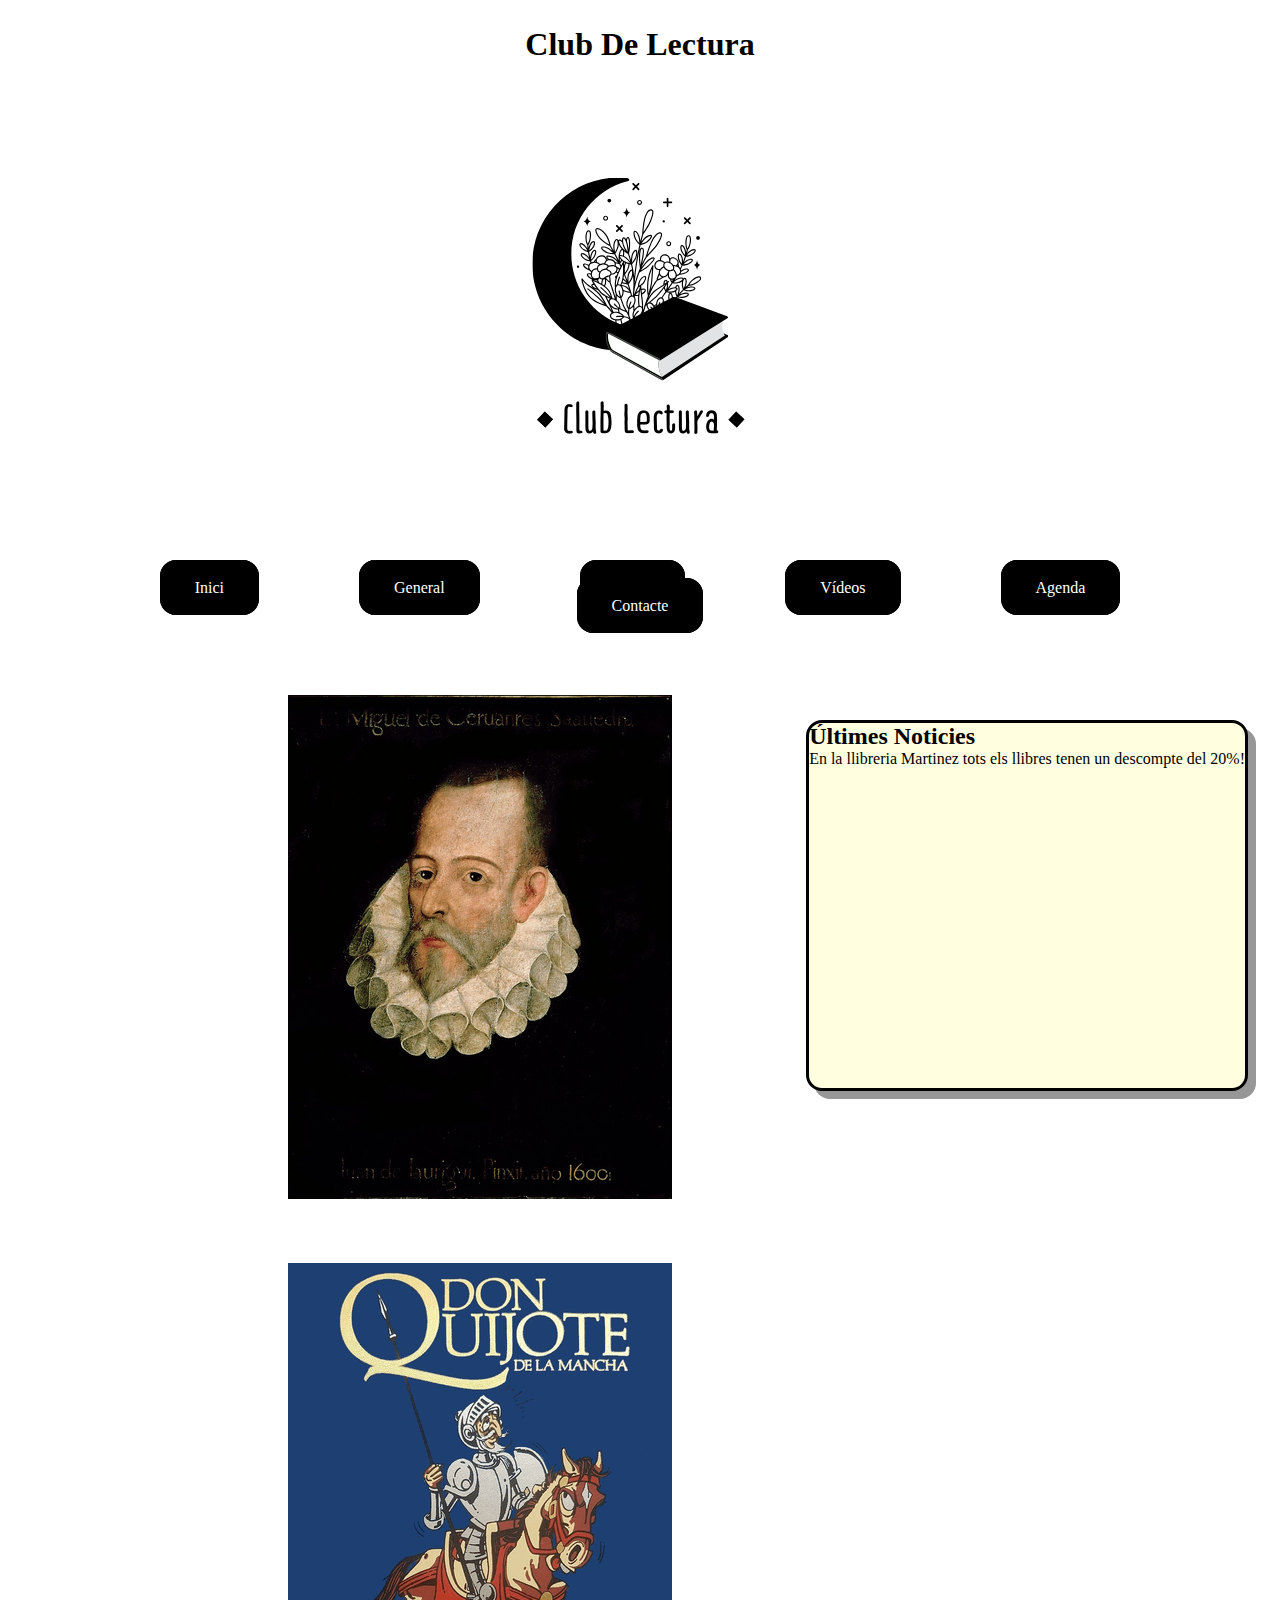
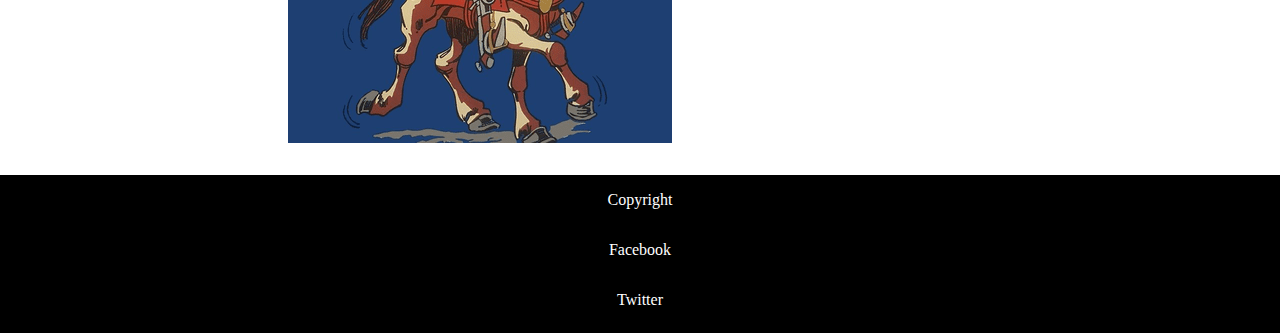
<file: index.html>
<!DOCTYPE html>
<html lang="ca">
    <head>
        <title>Maqueta Club Fans</title>
        <meta charset="UTF-8">
        <meta name="author" content="Manel">
        <meta name="viewport" content="width=device-width, initial-scale 1.0">
        <link rel="icon" href="img/favicon.png">
        <link rel="stylesheet" type="text/css" href="css/index.css"/>
    </head>
    <body>
        <header>
            <h1>Club De Lectura</h1>
            <img src="./img/readingclub.png" alt="Portada">
        </header>
        <nav>
            <ul>
                <li><a href="./index.html">Inici</a></li>
                <li><a href="./web/general.html">General</a></li>
                <li><a href="./web/fotos.html">Fotos</a></li>
                <li><a href="./web/videos.html">Vídeos</a></li>
                <li><a href="./web/agenda.html">Agenda</a></li>
                <li><a href="./web/contacte.html">Contacte</a></li>
            </ul>
        </nav>
        <main>
            <article>
                <img src="img/migueldecervantes.png" alt="Cervantes" id="imgcervantes">
                <img src="img/donquijote.png" alt="Quijote" id="imgquijote">
            </article>
            <aside>
                <h2>Últimes Noticies</h2>
                <p>En la llibreria Martinez tots els llibres tenen un descompte del 20%!</p>
            </aside>
        </main>
        <footer>
            <p class="footertext">Copyright</p>
            <a class="footertext" href="https://www.facebook.com/?locale=es_ES" target="_blank">Facebook</a>
            <a class="footertext" href="https://www.facebook.com/?locale=es_ES" target="_blank">Twitter</a>
        </footer>
    </body>
</html>
</file>
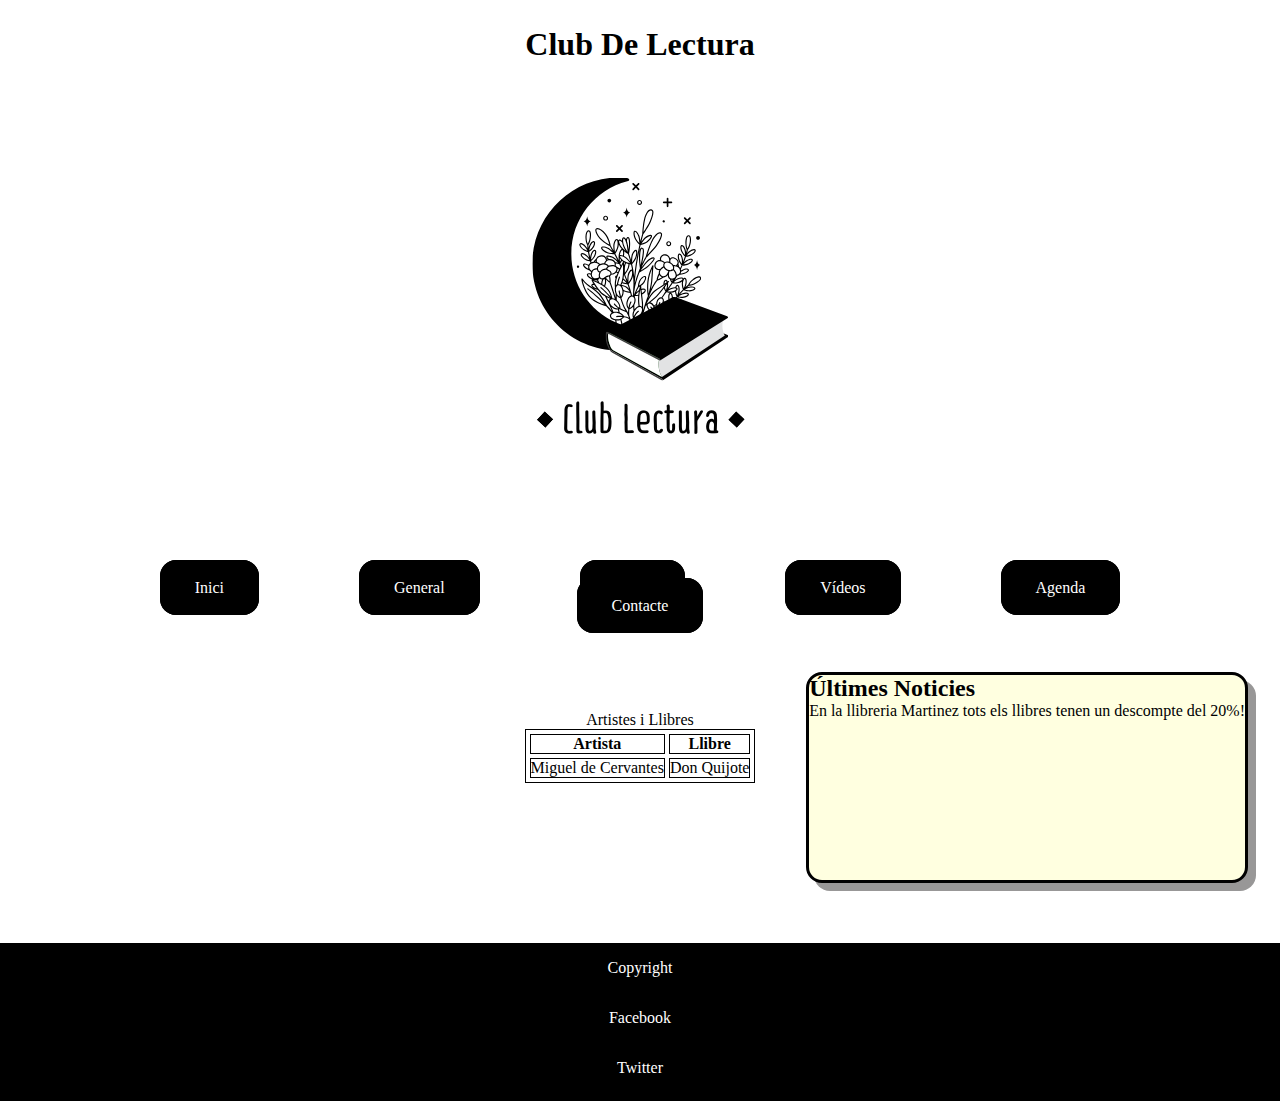
<file: web/agenda.html>
<!DOCTYPE html>
<html lang="ca">
    <head>
        <title>Maqueta Club Fans</title>
        <meta charset="UTF-8">
        <meta name="author" content="Manel">
        <meta name="viewport" content="width=device-width, initial-scale 1.0">
        <link rel="icon" href="../img/favicon.png">
        <link rel="stylesheet" type="text/css" href="../css/agenda.css"/>
    </head>
    <body>
        <header>
            <h1>Club De Lectura</h1>
            <img src="../img/readingclub.png" alt="Portada">
        </header>
        <nav>
            <ul>
                <li><a href="../index.html">Inici</a></li>
                <li><a href="./general.html">General</a></li>
                <li><a href="./fotos.html">Fotos</a></li>
                <li><a href="./videos.html">Vídeos</a></li>
                <li><a href="./agenda.html">Agenda</a></li>
                <li><a href="./contacte.html">Contacte</a></li>
            </ul>
        </nav>
        <main>
            <table>
                <caption>Artistes i Llibres</caption>
                <thead>
                    <tr>
                        <th>Artista</th>
                        <th>Llibre</th>
                    </tr>
                </thead>
                <tbody>
                    <tr>
                        <td>Miguel de Cervantes</td>
                        <td>Don Quijote</td>
                    </tr>
                </tbody>
            </table>
        </main>
        <aside>
            <h2>Últimes Noticies</h2>
            <p>En la llibreria Martinez tots els llibres tenen un descompte del 20%!</p>
        </aside>
        <footer>
            <p class="footertext">Copyright</p>
            <a class="footertext" href="https://www.facebook.com/?locale=es_ES" target="_blank">Facebook</a>
            <a class="footertext" href="https://www.facebook.com/?locale=es_ES" target="_blank">Twitter</a>
        </footer>
    </body>
</html>
</file>
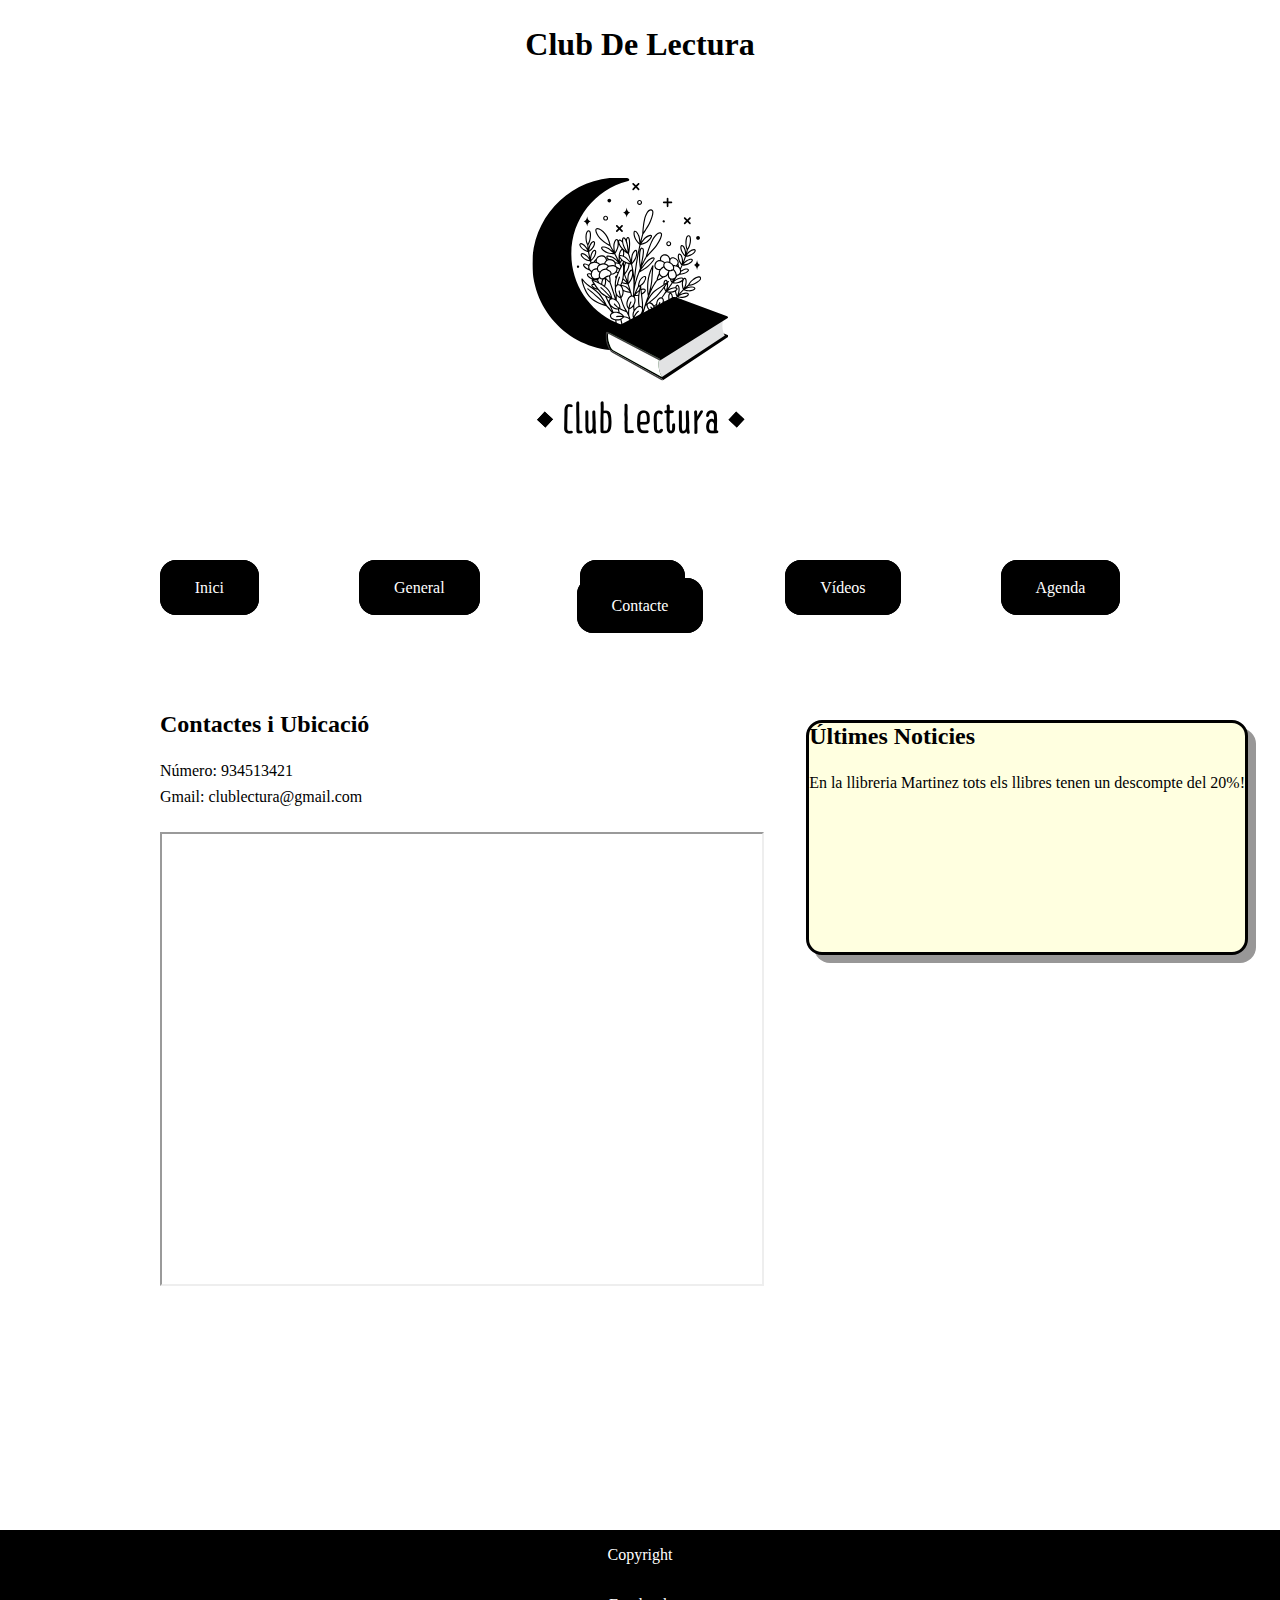
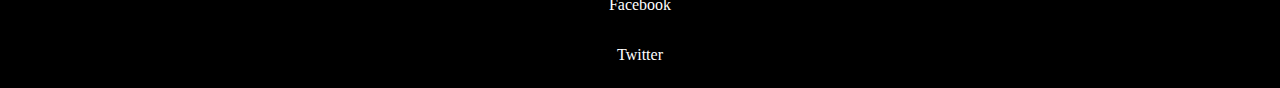
<file: web/contacte.html>
<!DOCTYPE html>
<html lang="ca">
    <head>
        <title>Maqueta Club Fans</title>
        <meta charset="UTF-8">
        <meta name="author" content="Manel">
        <meta name="viewport" content="width=device-width, initial-scale 1.0">
        <link rel="icon" href="../img/favicon.png">
        <link rel="stylesheet" type="text/css" href="../css/contacte.css"/>
        
    </head>
    <body>
        <header>
            <h1>Club De Lectura</h1>
            <img src="../img/readingclub.png" alt="Portada">
        </header>
        <nav>
            <ul>
                <li><a href="../index.html">Inici</a></li>
                <li><a href="./general.html">General</a></li>
                <li><a href="./fotos.html">Fotos</a></li>
                <li><a href="./videos.html">Vídeos</a></li>
                <li><a href="./agenda.html">Agenda</a></li>
                <li><a href="./contacte.html">Contacte</a></li>
            </ul>
        </nav>
        <main>
            <h2>Contactes i Ubicació</h2>
            <ul>
                <li>Número: 934513421</li>
                <li>Gmail: clublectura@gmail.com</li>
            </ul>
            <br>
            <iframe src="https://www.google.com/maps/embed?pb=!1m18!1m12!1m3!1d22523.64664973896!2d2.222026383539817!3d41.61528487759909!2m3!1f0!2f0!3f0!3m2!1i1024!2i768!4f13.1!3m3!1m2!1s0x12a4c7212cd2e36b%3A0x80987a0f4e44c3d6!2sBiblioteca%20de%20Lli%C3%A7%C3%A0%20d&#39;Amunt%E2%80%94Ca%20l&#39;Oliveres!5e0!3m2!1ses!2ses!4v1697522652508!5m2!1ses!2ses" width="600" height="450" allowfullscreen="" loading="lazy" referrerpolicy="no-referrer-when-downgrade"></iframe>
            <aside>
                <h2>Últimes Noticies</h2>
                <p>En la llibreria Martinez tots els llibres tenen un descompte del 20%!</p>
            </aside>
        </main>
        <footer>
            <p class="footertext">Copyright</p>
            <a class="footertext" href="https://www.facebook.com/?locale=es_ES" target="_blank">Facebook</a>
            <a class="footertext" href="https://www.facebook.com/?locale=es_ES" target="_blank">Twitter</a>
        </footer>
    </body>
</html>
</file>
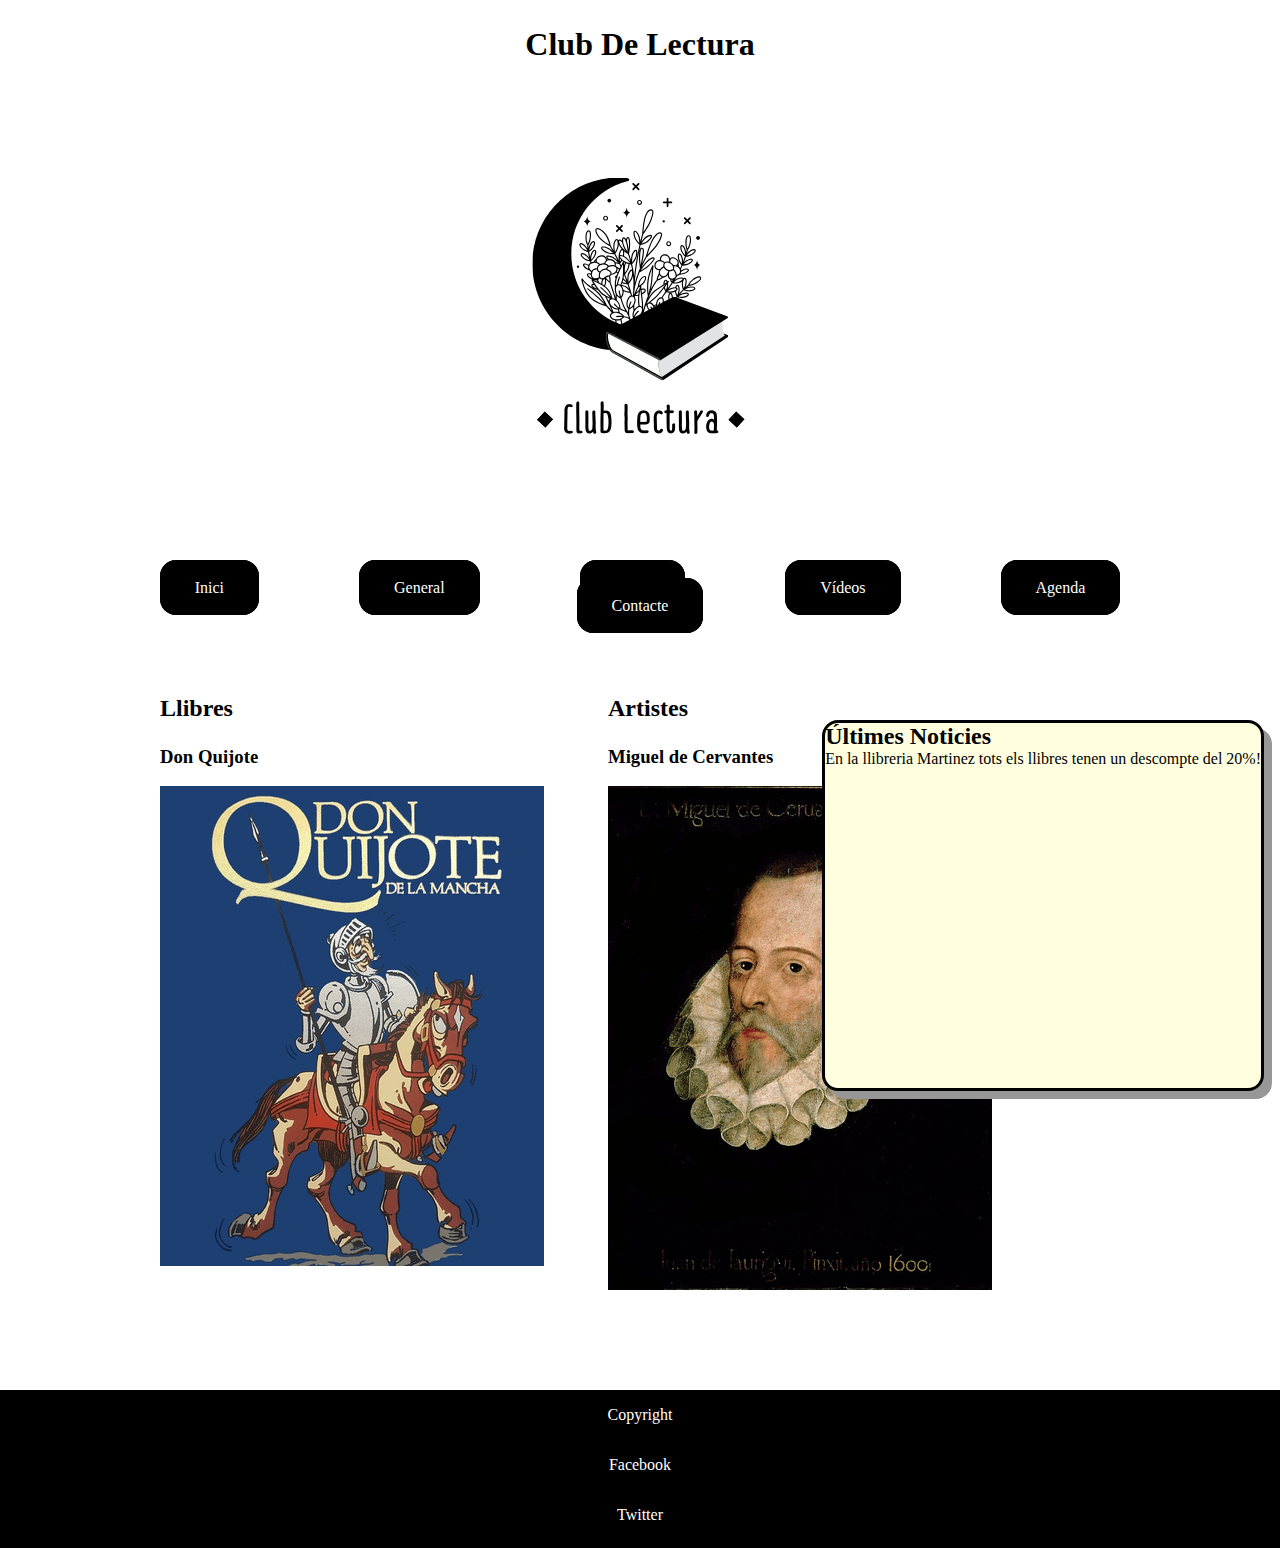
<file: web/fotos.html>
<!DOCTYPE html>
<html lang="ca">
    <head>
        <title>Maqueta Club Fans</title>
        <meta charset="UTF-8">
        <meta name="author" content="Manel">
        <meta name="viewport" content="width=device-width, initial-scale 1.0">
        <link rel="icon" href="../img/favicon.png">
        <link rel="stylesheet" type="text/css" href="../css/fotos.css"/>
        
    </head>
    <body>
        <header>
            <h1>Club De Lectura</h1>
            <img src="../img/readingclub.png" alt="Portada">
        </header>
        <nav>
            <ul>
                <li><a href="../index.html">Inici</a></li>
                <li><a href="./general.html">General</a></li>
                <li><a href="./fotos.html">Fotos</a></li>
                <li><a href="./videos.html">Vídeos</a></li>
                <li><a href="./agenda.html">Agenda</a></li>
                <li><a href="./contacte.html">Contacte</a></li>
            </ul>
        </nav>
        <main>
            <article>
                <section id="llibres">
                    <h2>Llibres</h2>
                    <h3>Don Quijote</h3>
                    <img id="imgquijote" src="../img/donquijote.png" alt="Quijote">
                </section>
                <section id="artistes">
                    <h2>Artistes</h2>
                    <h3>Miguel de Cervantes</h3>
                    <img id="imgcervantes" src="../img/migueldecervantes.png" alt="Cervantes">
                </section>
            </article>
            <aside>
                <h2>Últimes Noticies</h2>
                <p>En la llibreria Martinez tots els llibres tenen un descompte del 20%!</p>
            </aside>
        </main>
        <footer>
            <p class="footertext">Copyright</p>
            <a class="footertext" href="https://www.facebook.com/?locale=es_ES" target="_blank">Facebook</a>
            <a class="footertext" href="https://www.facebook.com/?locale=es_ES" target="_blank">Twitter</a>
        </footer>
    </body>
</html>
</file>
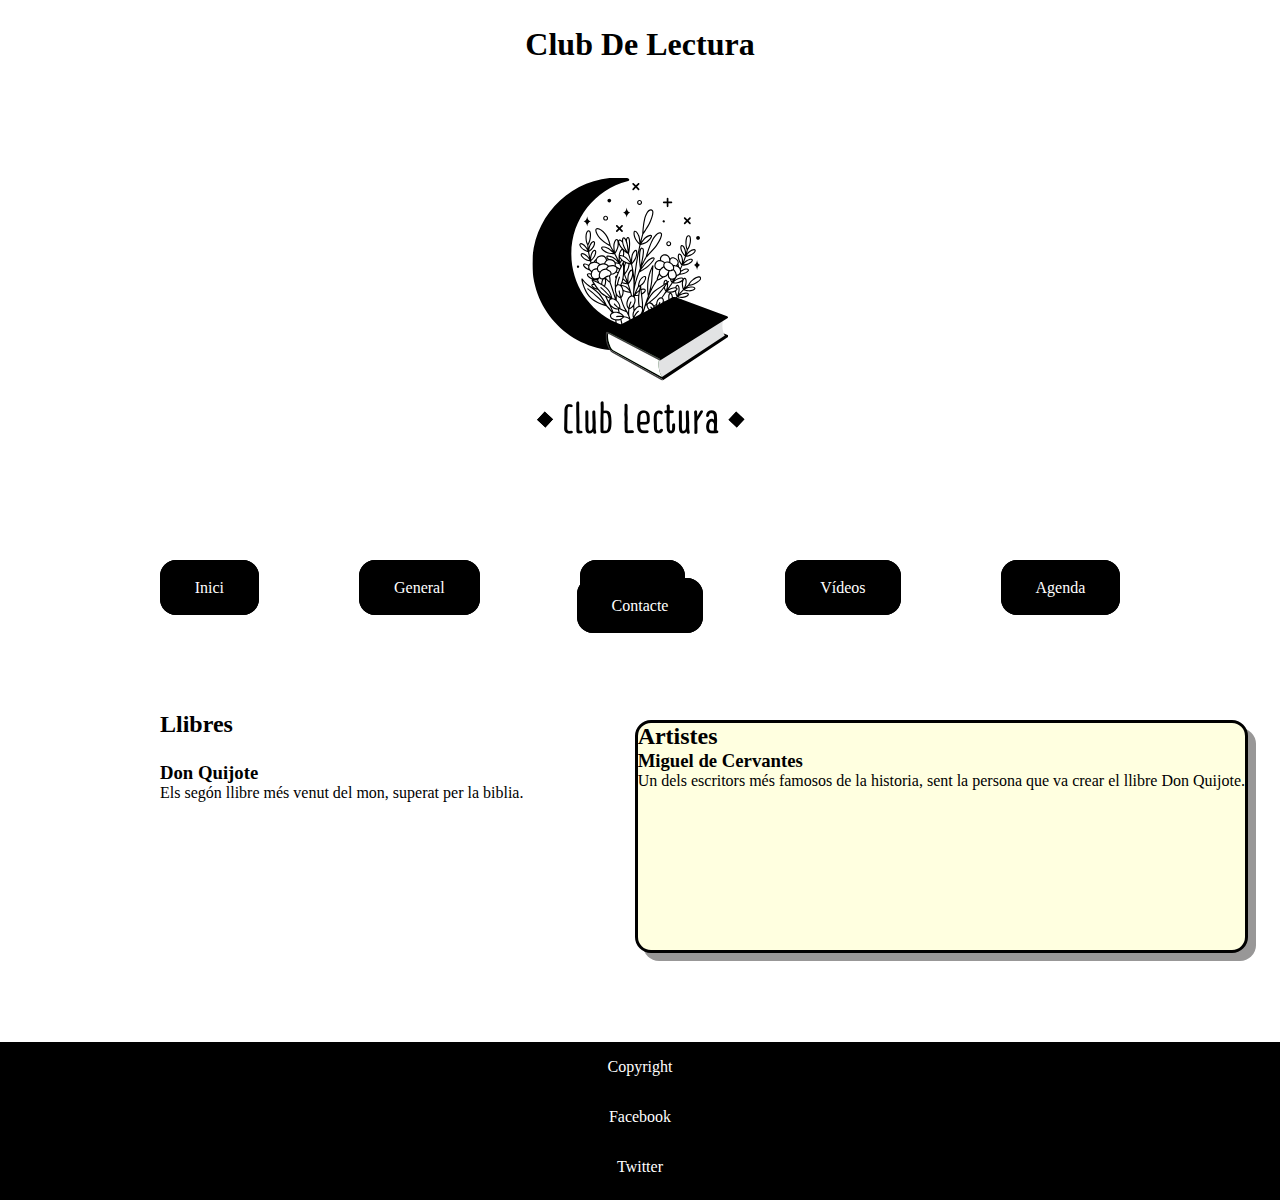
<file: web/general.html>
<!DOCTYPE html>
<html lang="ca">
    <head>
        <title>Maqueta Club Fans</title>
        <meta charset="UTF-8">
        <meta name="author" content="Manel">
        <meta name="viewport" content="width=device-width, initial-scale 1.0">
        <link rel="icon" href="../img/favicon.png">
        <link rel="stylesheet" type="text/css" href="../css/general.css"/>
        
    </head>
    <body>
        <header>
            <h1>Club De Lectura</h1>
            <img src="../img/readingclub.png" alt="Portada">
        </header>
        <nav>
            <ul>
                <li><a href="../index.html">Inici</a></li>
                <li><a href="./general.html">General</a></li>
                <li><a href="./fotos.html">Fotos</a></li>
                <li><a href="./videos.html">Vídeos</a></li>
                <li><a href="./agenda.html">Agenda</a></li>
                <li><a href="./contacte.html">Contacte</a></li>
            </ul>
        </nav>
        <main>
            <article>
                <h2>Llibres</h2>
                <h3>Don Quijote</h3>
                <p>Els segón llibre més venut del mon, superat per la biblia.</p>
            </article>
            <aside>
                <h2>Artistes</h2>
                <h3>Miguel de Cervantes</h3>
                <p>Un dels escritors més famosos de la historia, sent la persona que va crear el llibre Don Quijote.</p>
            </aside>
        </main>
        <footer>
            <p class="footertext">Copyright</p>
            <a class="footertext" href="https://www.facebook.com/?locale=es_ES" target="_blank">Facebook</a>
            <a class="footertext" href="https://www.facebook.com/?locale=es_ES" target="_blank">Twitter</a>
        </footer>
    </body>
</html>
</file>
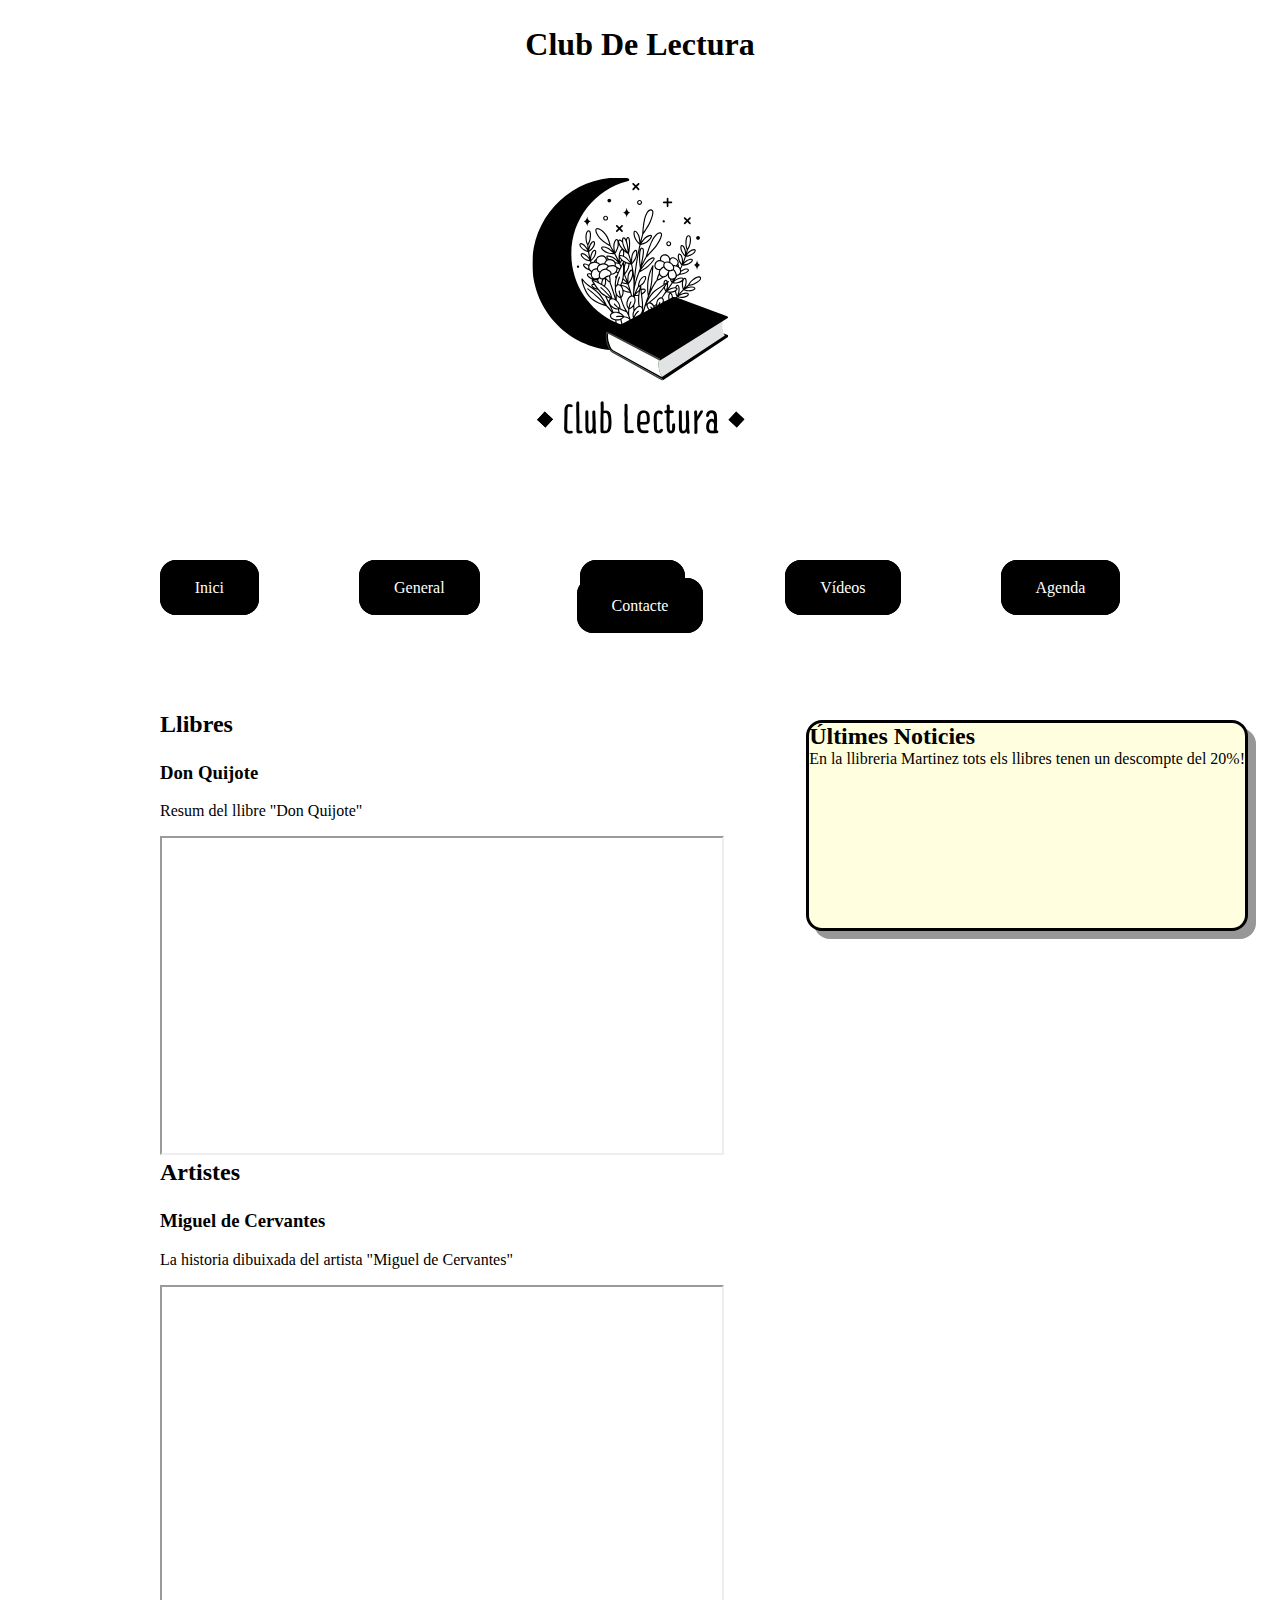
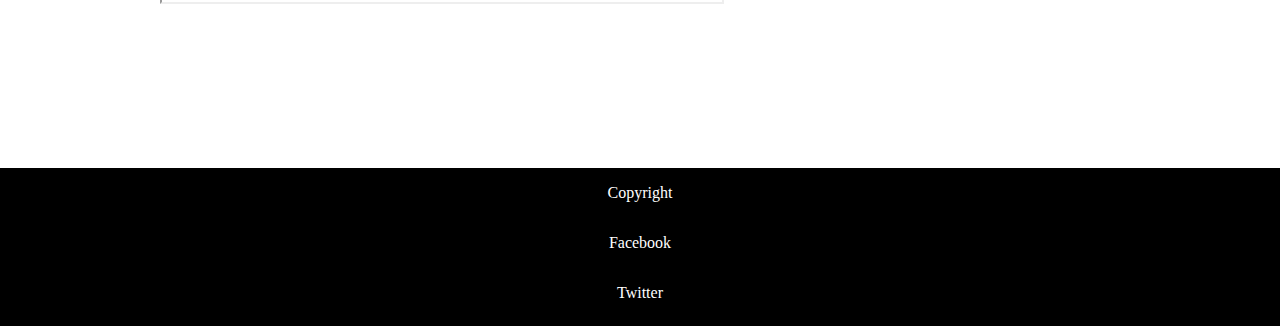
<file: web/videos.html>
<!DOCTYPE html>
<html lang="ca">
    <head>
        <title>Maqueta Club Fans</title>
        <meta charset="UTF-8">
        <meta name="author" content="Manel">
        <meta name="viewport" content="width=device-width, initial-scale 1.0">
        <link rel="icon" href="../img/favicon.png">
        <link rel="stylesheet" type="text/css" href="../css/videos.css"/>
        
    </head>
    <body>
        <header>
            <h1>Club De Lectura</h1>
            <img src="../img/readingclub.png" alt="Portada">
        </header>
        <nav>
            <ul>
                <li><a href="../index.html">Inici</a></li>
                <li><a href="./general.html">General</a></li>
                <li><a href="./fotos.html">Fotos</a></li>
                <li><a href="./videos.html">Vídeos</a></li>
                <li><a href="./agenda.html">Agenda</a></li>
                <li><a href="./contacte.html">Contacte</a></li>
            </ul>
        </nav>
        <main>
            <article>
                <section>
                    <h2>Llibres</h2>
                    <h3>Don Quijote</h3>
                    <p>Resum del llibre "Don Quijote"</p>
                    <iframe width="560" height="315" src="https://www.youtube.com/embed/4kl0nnX7YOY?si=61DtnK0PoeMLMvFt" title="Resum Don Quijote" allow="accelerometer; autoplay; clipboard-write; encrypted-media; gyroscope; picture-in-picture;" allowfullscreen name="DonQuijoteVideo"></iframe>

                </section>
                <section>
                    <h2>Artistes</h2>
                    <h3>Miguel de Cervantes</h3>
                    <p>La historia dibuixada del artista "Miguel de Cervantes"</p>
                    <!--<iframe width="560" height="315" controls preload="none" poster="https://i.mkt.lu/cont/2828589/1024/576/miguel-de-cervantes.jpg"><source src="../vid/MiguelDeCervantes.mp4" type="video/mp4"></iframe> arxiu massa gran per a GitHub, s'utilitzarà <video>-->
                    <iframe width="560" height="315" src="https://www.youtube.com/embed/xX9qXbvOy1E?si=uRfXxgo00df_RW8B" title="Resum Miguel de Cervantes" allow="accelerometer; autoplay; clipboard-write; encrypted-media; gyroscope; picture-in-picture;" allowfullscreen name="MiguelCervantesVideo"></iframe>
                </section>
            </article>
            <aside>
                <h2>Últimes Noticies</h2>
                <p>En la llibreria Martinez tots els llibres tenen un descompte del 20%!</p>
            </aside>
        </main>
        <footer>
            <p class="footertext">Copyright</p>
            <a class="footertext" href="https://www.facebook.com/?locale=es_ES" target="_blank">Facebook</a>
            <a class="footertext" href="https://www.facebook.com/?locale=es_ES" target="_blank">Twitter</a>
        </footer>
    </body>
</html>
</file>
<file: css/index.css>
*{
    margin: 0;
    padding: 0;
}

/* titol e imatge d'inici */

header h1{
    text-align: center;
    margin-top: 2%;
    font-family: cursive;
}
header img{
    display: block;
    margin-left: auto;
    margin-right: auto;
}

/* Menú */

nav {
    text-align: center;
    padding: 1em;
}

nav li {
    display: inline;
    margin: 3em;
    
}
nav a {
    background-color: black;
    padding: 1em;
    padding-left: 2em;
    padding-right: 2em;
    border-style: solid;
    border-color: black;
    border-radius: 1em;
    text-decoration: none;
    color: white;
    font-family: cursive;
}

nav a:hover {
    background-color: white;
    color: black;
}

/* Imatges */

article {
    margin-top: 4em;
}

#imgcervantes, #imgquijote {
    display: block;
    margin-left: auto;
    margin-right: 38em;
}

#imgquijote {
    padding-top: 4em;
}

/*Noticies*/

aside {
    display: block;
    position: absolute;
    top: 45em;
    right: 2em;
    font-family: cursive;
    border: solid;
    padding-bottom: 20em;
    border-radius: 1em;
    background-color: #FFFFE0;
    box-shadow: 0.5em 0.5em rgb(152, 151, 151);
}

/*footer*/

footer {
    margin-top: 2em;
    padding-bottom: 0.5em;
    background-color: black;
}

.footertext{
    display: block;
    margin: 1em;
    text-align: center;
    text-decoration: none;
    color: white;
    font-family: cursive;
    padding-top: 1em;
}
</file>
<file: css/agenda.css>
*{
    margin: 0;
    padding: 0;
}

/* titol e imatge d'inici */

header h1{
    text-align: center;
    margin-top: 2%;
    font-family: cursive;
}
header img{
    display: block;
    margin-left: auto;
    margin-right: auto;
}

/* Menú */

nav {
    text-align: center;
    padding: 1em;
}

nav li {
    display: inline;
    margin: 3em;
    
}
nav a {
    background-color: black;
    padding: 1em;
    padding-left: 2em;
    padding-right: 2em;
    border-style: solid;
    border-color: black;
    border-radius: 1em;
    text-decoration: none;
    color: white;
    font-family: cursive;
}

nav a:hover {
    background-color: white;
    color: black;
}

/* Taula */

table, th, td{
    font-family: cursive;
    border-collapse: separate;
    border-spacing: 4px 4px;
    border: 1px solid;
}
table {
    margin-right: auto;
    margin-left: auto;
    margin-top: 5em;
    margin-bottom: 10em;
    table-layout: auto;
}


/*Noticies*/

aside {
    display: block;
    position: absolute;
    top: 42em;
    right: 2em;
    font-family: cursive;
    border: solid;
    padding-bottom: 10em;
    border-radius: 1em;
    background-color: #FFFFE0;
    box-shadow: 0.5em 0.5em rgb(152, 151, 151);
}

/*footer*/

footer {
    margin-top: 2em;
    padding-bottom: 0.5em;
    background-color: black;
}

.footertext{
    display: block;
    margin: 1em;
    text-align: center;
    text-decoration: none;
    color: white;
    font-family: cursive;
    padding-top: 1em;
}
</file>
<file: css/contacte.css>
*{
    margin: 0;
    padding: 0;
}

/* titol e imatge d'inici */

header h1{
    text-align: center;
    margin-top: 2%;
    font-family: cursive;
}
header img{
    display: block;
    margin-left: auto;
    margin-right: auto;
}

/* Menú */

nav {
    text-align: center;
    padding: 1em;
}

nav li {
    display: inline;
    margin: 3em;
    
}
nav a {
    background-color: black;
    padding: 1em;
    padding-left: 2em;
    padding-right: 2em;
    border-style: solid;
    border-color: black;
    border-radius: 1em;
    text-decoration: none;
    color: white;
    font-family: cursive;
}

nav a:hover {
    background-color: white;
    color: black;
}

/* Contactes */

main {
    font-family: cursive;
    margin-left: 10em;
    margin-top: 5em;
    margin-bottom: 15em;
}
main h2 {
    margin-bottom: 1em;
}
main ul {
    list-style-type: none;
}
main li {
    margin-bottom: 0.5em;
}

article h2 {
    margin-bottom: 1em;
}

/*Noticies*/

aside {
    display: block;
    position: absolute;
    top: 45em;
    right: 2em;
    font-family: cursive;
    border: solid;
    padding-bottom: 10em;
    border-radius: 1em;
    background-color: #FFFFE0;
    box-shadow: 0.5em 0.5em rgb(152, 151, 151);
}

/*footer*/

footer {
    margin-top: 2em;
    padding-bottom: 0.5em;
    background-color: black;
}

.footertext{
    display: block;
    margin: 1em;
    text-align: center;
    text-decoration: none;
    color: white;
    font-family: cursive;
    padding-top: 1em;
}
</file>
<file: css/fotos.css>
*{
    margin: 0;
    padding: 0;
}

/* titol e imatge d'inici */

header h1{
    text-align: center;
    margin-top: 2%;
    font-family: cursive;
}
header img{
    display: block;
    margin-left: auto;
    margin-right: auto;
}

/* Menú */

nav {
    text-align: center;
    padding: 1em;
}

nav li {
    display: inline;
    margin: 3em;
    
}
nav a {
    background-color: black;
    padding: 1em;
    padding-left: 2em;
    padding-right: 2em;
    border-style: solid;
    border-color: black;
    border-radius: 1em;
    text-decoration: none;
    color: white;
    font-family: cursive;
}

nav a:hover {
    background-color: white;
    color: black;
}

/* Imatges i text*/

article {
    font-family: cursive;
    display: inline-flex;
    margin-left: 10em;
    margin-right: 38em;
    margin-top: 4em;
    margin-bottom: 4em;
}

#llibres {
    margin-right: 2em;
}

#artistes {
    margin-left: 2em;
}

article section h2 {
    margin-bottom: 1em;
}
article section h3 {
    margin-bottom: 1em;
}

/*Noticies*/

aside {
    display: block;
    position: absolute;
    top: 45em;
    right: 1em;
    font-family: cursive;
    border: solid;
    padding-bottom: 20em;
    border-radius: 1em;
    background-color: #FFFFE0;
    box-shadow: 0.5em 0.5em rgb(152, 151, 151);
}

/*footer*/

footer {
    margin-top: 2em;
    padding-bottom: 0.5em;
    background-color: black;
}

.footertext{
    display: block;
    margin: 1em;
    text-align: center;
    text-decoration: none;
    color: white;
    font-family: cursive;
    padding-top: 1em;
}
</file>
<file: css/general.css>
*{
    margin: 0;
    padding: 0;
}

/* titol e imatge d'inici */

header h1{
    text-align: center;
    margin-top: 2%;
    font-family: cursive;
}
header img{
    display: block;
    margin-left: auto;
    margin-right: auto;
}

/* Menú */

nav {
    text-align: center;
    padding: 1em;
}

nav li {
    display: inline;
    margin: 3em;
    
}
nav a {
    background-color: black;
    padding: 1em;
    padding-left: 2em;
    padding-right: 2em;
    border-style: solid;
    border-color: black;
    border-radius: 1em;
    text-decoration: none;
    color: white;
    font-family: cursive;
}

nav a:hover {
    background-color: white;
    color: black;
}

/* Modificació informació de Llibres */

article {
    font-family: cursive;
    margin-left: 10em;
    margin-top: 5em;
    margin-bottom: 15em;
}

article h2 {
    margin-bottom: 1em;
}

/*Noticies*/

aside {
    display: block;
    position: absolute;
    top: 45em;
    right: 2em;
    font-family: cursive;
    border: solid;
    padding-bottom: 10em;
    border-radius: 1em;
    background-color: #FFFFE0;
    box-shadow: 0.5em 0.5em rgb(152, 151, 151);
}

/*footer*/

footer {
    margin-top: 2em;
    padding-bottom: 0.5em;
    background-color: black;
}

.footertext{
    display: block;
    margin: 1em;
    text-align: center;
    text-decoration: none;
    color: white;
    font-family: cursive;
    padding-top: 1em;
}
</file>
<file: css/videos.css>
*{
    margin: 0;
    padding: 0;
}

/* titol e imatge d'inici */

header h1{
    text-align: center;
    margin-top: 2%;
    font-family: cursive;
}
header img{
    display: block;
    margin-left: auto;
    margin-right: auto;
}

/* Menú */

nav {
    text-align: center;
    padding: 1em;
}

nav li {
    display: inline;
    margin: 3em;
    
}
nav a {
    background-color: black;
    padding: 1em;
    padding-left: 2em;
    padding-right: 2em;
    border-style: solid;
    border-color: black;
    border-radius: 1em;
    text-decoration: none;
    color: white;
    font-family: cursive;
}

nav a:hover {
    background-color: white;
    color: black;
}

/* text i videos */

article {
    font-family: cursive;
    margin-left: 10em;
    margin-top: 5em;
    margin-bottom: 10em;
}

article h2, article h3, article p {
    margin-bottom: 1em;
}
/*Noticies*/

aside {
    display: block;
    position: absolute;
    top: 45em;
    right: 2em;
    font-family: cursive;
    border: solid;
    padding-bottom: 10em;
    border-radius: 1em;
    background-color: #FFFFE0;
    box-shadow: 0.5em 0.5em rgb(152, 151, 151);
}

/*footer*/

footer {
    margin-top: 2em;
    padding-bottom: 0.5em;
    background-color: black;
}

.footertext{
    display: block;
    margin: 1em;
    text-align: center;
    text-decoration: none;
    color: white;
    font-family: cursive;
    padding-top: 1em;
}
</file>
